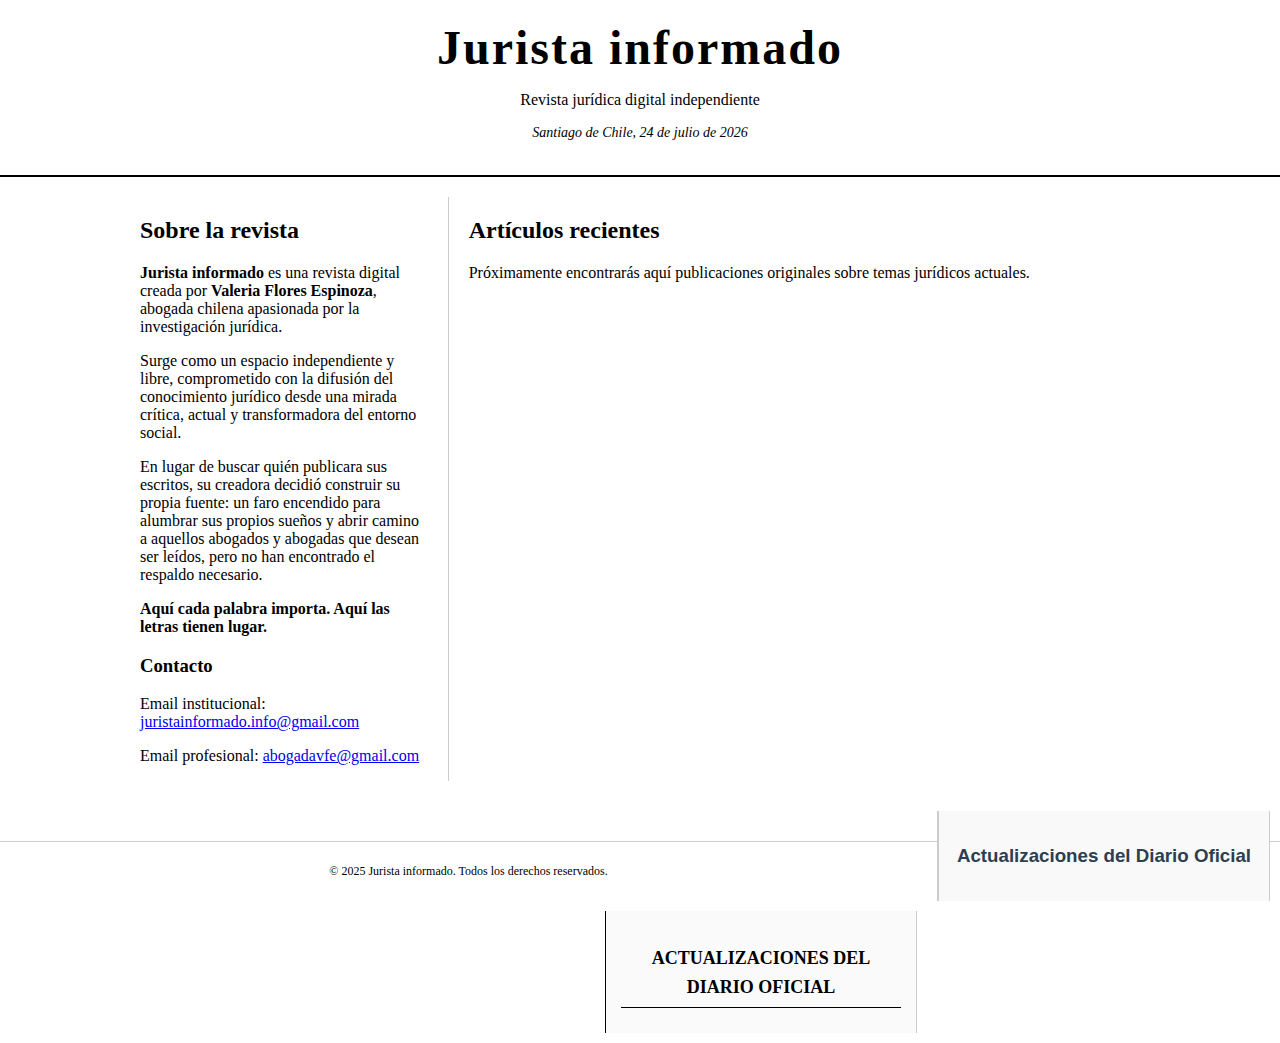
<file: otro index.html>
<!DOCTYPE html>
<html lang="es">
<head>
    <meta charset="UTF-8" />
    <meta name="viewport" content="width=device-width, initial-scale=1.0" />
    <title>Jurista informado</title>
    <link rel="stylesheet" href="estilo.css" />

<link href="https://fonts.googleapis.com/css2?family=Spectral:wght@700&display=swap" rel="stylesheet">
<style>
    h1.title {
        font-family: 'Spectral', serif;
        font-size: 3.5em;
        font-weight: 700;
        margin-bottom: 0.5em;
    }
</style>
</head>
<body>
    <header>
        <h1 class=\"title\">Jurista informado</h1>
        <p class="subtitulo">Revista jurídica digital independiente</p>
        <p class="fecha" id="fecha"></p>
    </header>
    <main>
        <aside class="columna-izquierda">
            <h2>Sobre la revista</h2>
            <p><strong>Jurista informado</strong> es una revista digital creada por <strong>Valeria Flores Espinoza</strong>, abogada chilena apasionada por la investigación jurídica.</p>
            <p>Surge como un espacio independiente y libre, comprometido con la difusión del conocimiento jurídico desde una mirada crítica, actual y transformadora del entorno social.</p>
            <p>En lugar de buscar quién publicara sus escritos, su creadora decidió construir su propia fuente: un faro encendido para alumbrar sus propios sueños y abrir camino a aquellos abogados y abogadas que desean ser leídos, pero no han encontrado el respaldo necesario.</p>
            <p><strong>Aquí cada palabra importa. Aquí las letras tienen lugar.</strong></p>
            <h3>Contacto</h3>
            <p>Email institucional: <a href="mailto:juristainformado.info@gmail.com">juristainformado.info@gmail.com</a></p>
            <p>Email profesional: <a href="mailto:abogadavfe@gmail.com">abogadavfe@gmail.com</a></p>
        </aside>
        <section class="contenido-principal">
            <h2>Artículos recientes</h2>
            <p>Próximamente encontrarás aquí publicaciones originales sobre temas jurídicos actuales.</p>
        </section>
    </main>

     <!-- Columna lateral del Diario Oficial -->
<aside id="diario-oficial" style="width: 300px; float: right; padding: 15px; border-left: 2px solid #ccc; background-color: #f9f9f9; margin: 10px;">
  <h3 style="text-align: center; font-family: Arial, sans-serif; color: #2c3e50;">Actualizaciones del Diario Oficial</h3>
  <ul id="do-entries" style="list-style: none; padding: 0; font-family: Arial, sans-serif; font-size: 14px;">
    <!-- Aquí se insertan automáticamente las últimas publicaciones -->
  </ul>
</aside>

<script>
  // Leer el archivo JSON con las publicaciones recientes
  fetch('do.json')
    .then(response => response.json())
    .then(data => {
      const list = document.getElementById('do-entries');
      data.forEach(item => {
        const li = document.createElement('li');
        li.style.marginBottom = '10px';
        li.innerHTML = `<strong>${item.fecha}</strong>: <a href="${item.link}" target="_blank">${item.titulo}</a>`;
        list.appendChild(li);
      });
    })
    .catch(error => console.error('Error cargando las actualizaciones:', error));
</script>

    <footer>
        <p>&copy; 2025 Jurista informado. Todos los derechos reservados.</p>
    </footer>

    <script>
        // Script para mostrar la fecha actual
        const fechaElemento = document.getElementById("fecha");
        const opciones = { year: 'numeric', month: 'long', day: 'numeric' };
        const fechaHoy = new Date().toLocaleDateString('es-CL', opciones);
        fechaElemento.textContent = `Santiago de Chile, ${fechaHoy}`;
    </script>
<!-- Columna lateral del Diario Oficial -->
<aside id="diario-oficial" style="width: 280px; float: right; padding: 15px; border-left: 1px solid #000; background-color: #fafafa; font-family: 'Times New Roman', serif; font-size: 15px; line-height: 1.6; margin: 10px;">
  <h3 style="text-align: center; font-weight: bold; font-size: 18px; border-bottom: 1px solid #000; padding-bottom: 5px; margin-bottom: 10px;">
    ACTUALIZACIONES DEL DIARIO OFICIAL
  </h3>
  <ul id="do-entries" style="list-style: none; padding: 0; margin: 0;">
    <!-- Aquí se insertan automáticamente las últimas publicaciones -->
  </ul>
</aside>

<script>
  // Leer el archivo JSON con las publicaciones recientes
  fetch('do.json')
    .then(response => response.json())
    .then(data => {
      const list = document.getElementById('do-entries');
      data.forEach(item => {
        const li = document.createElement('li');
        li.style.marginBottom = '12px';
        li.innerHTML = `<span style="font-weight:bold;">${item.fecha}</span> — <a href="${item.link}" target="_blank" style="color:#000; text-decoration:none;">${item.titulo}</a>`;
        list.appendChild(li);
      });
    })
    .catch(error => console.error('Error cargando las actualizaciones:', error));
</script>


</html>
</file>
<file: estilo.css>
body {
    font-family: "Times New Roman", Times, serif;
    background-color: #ffffff;
    color: #000000;
    margin: 0;
    padding: 0;
}

header {
    text-align: center;
    padding: 20px;
    border-bottom: 2px solid black;
}

header h1 {
    font-size: 48px;
    margin: 0;
    letter-spacing: 2px;
}

header h2 {
    font-size: 18px;
    font-weight: normal;
    margin-top: 5px;
}

#fecha {
    font-size: 14px;
    margin-top: 5px;
    font-style: italic;
}

main {
    display: flex;
    max-width: 1000px;
    margin: 0 auto;
    padding: 20px;
}

aside {
    width: 30%;
    padding-right: 20px;
    border-right: 1px solid #ccc;
}

section {
    width: 70%;
    padding-left: 20px;
}

article {
    margin-bottom: 30px;
}

article h3 {
    margin-bottom: 10px;
}

footer {
    text-align: center;
    font-size: 12px;
    padding: 10px;
    border-top: 1px solid #ccc;
    margin-top: 40px;
}
</file>
